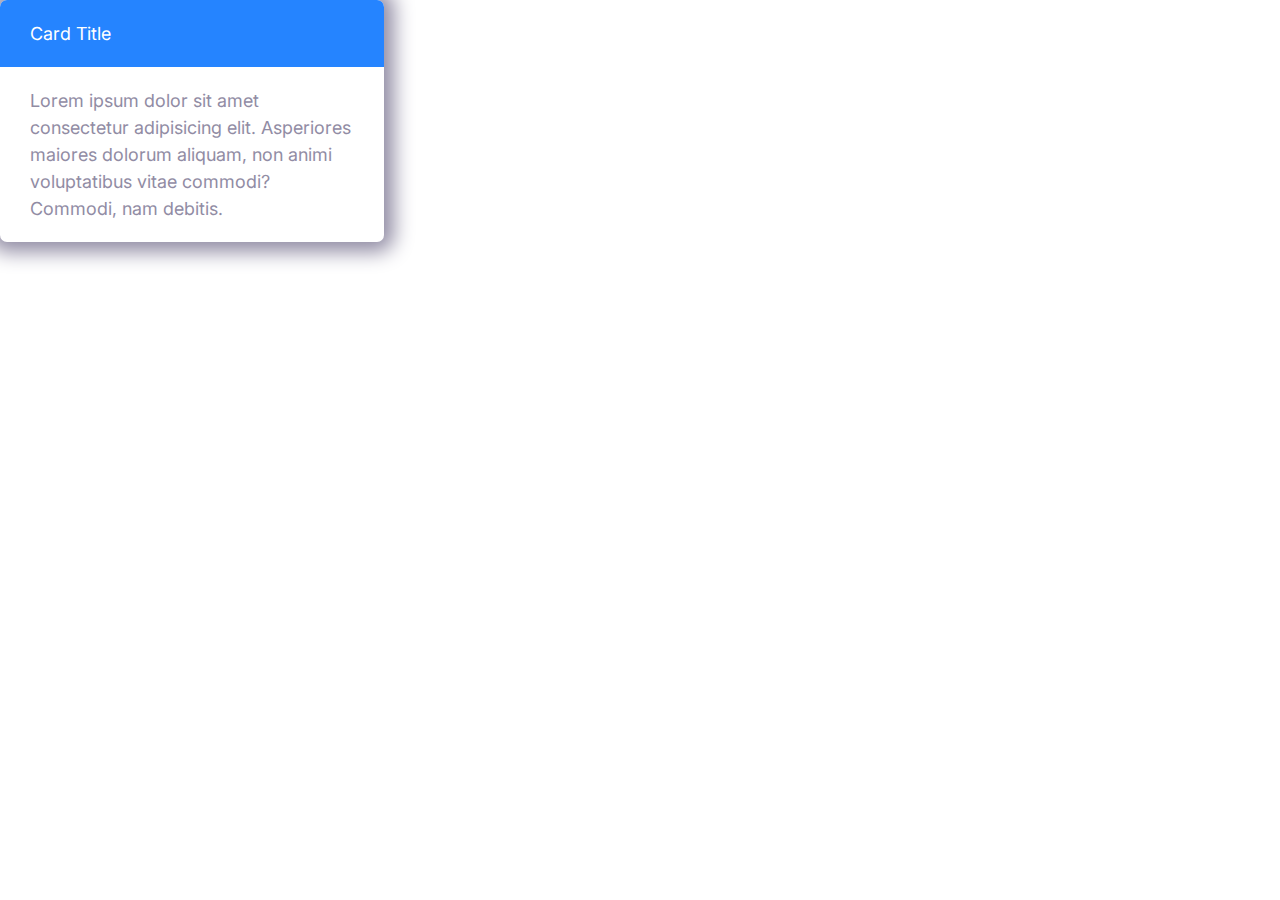
<file: index.html>
<!DOCTYPE html>
<html lang="en">
  <head>
    <meta charset="UTF-8" />
    <meta http-equiv="X-UA-Compatible" content="IE=edge" />
    <meta name="viewport" content="width=device-width, initial-scale=1.0" />
    <title>Document</title>
    <link
      href="https://fonts.googleapis.com/css2?family=Inter:wght@400;600;700&display=swap"
      rel="stylesheet"
    />
    <link rel="stylesheet" href="css/normalize.css" />
    <link rel="stylesheet" href="css/styles.css" />
  </head>
  <body>
    <div style="width: 30%">
      <div class="card card--primary">
        <header class="card__header">Card Title</header>
        <div class="card__body">
          Lorem ipsum dolor sit amet consectetur adipisicing elit. Asperiores maiores dolorum aliquam, non animi voluptatibus vitae commodi? Commodi, nam debitis.
        </div>
      </div>
    </div>
  </body>
</html>
</file>
<file: css/styles.css>
:root{
    --color-primary: #2584ff;
    --color-secondary: #00d9ff;
    --color-accent: #ff3400;
    --color-headings: #1b0760;
    --color-body: #918ca4;
    --color-border: #ccc;
    --border-radius: 30px
}

*,*::after,*::before{
    box-sizing: border-box;
}
/*Typography*/
html{
    /* 62.5% of 16px = 10px */
    font-size: 62.5%;
}
body{
    font-family: Inter, Arial, Arial, Helvetica, sans-serif;
    font-size: 2.4rem;
    color: var(--color-body);
    line-height: 1.5;
}

h1,h2,h3{
    color: var(--color-headings);
    margin-bottom: 1rem;
}

h1{
    font-size: 7rem;
}

h2{
    font-size: 4rem;
}

h3{
    font-size: 3rem;
}

p{
    margin-top: 0;
}

@media screen and (min-width: 1024px) {
    body{
        font-size: 1.8rem;
    }
    h1{
        font-size: 8rem;
    }
    
    h3{
        font-size: 2.4rem;
    }
}

/*Links*/
a{
    text-decoration: none;
}
.link-arrow{
    color: var(--color-accent);
    text-transform: uppercase;
    font-size: 2rem;
    font-weight: bold;
}

.link-arrow::after{
    content: '-->';
    margin-left: 5px;
    transition: margin .15s;
}

.link-arrow:hover::after{
    margin-left: 10px;
}

@media screen and (min-width: 1024px) {
    .link-arrow{
        font-size: 1.5rem;
    }
}

/* Badges */
.badge{
    border-radius: 20px;
    font-size: 2rem;
    font-weight: 600;
    padding: 0.5rem 2rem;
    white-space: nowrap;
}

.badge--primary{
    background: var(--color-primary);
    color: #fff;
}

.badge--secondary{
    background: var(--color-secondary);
    color: #fff;
}


.badge--small{
    font-size: 1.6rem;
}

@media screen and(min-width: 1024px) {
    .badge{
        font-size: 1.5rem;
    }

    .badge--small{
        font-size: 1.2rem;
    }
}

/* Lists */
.list{
    list-style: none;
    padding-left: 0;
    color: var(--color-headings);   
}

.list--inline .list__item{
    display: inline-block;
    margin-right: 2rem;
}

.list--tick{
    list-style-image: url(../images/tick.svg);
    padding-left: 3rem;
}

.list--tick .list__item{
    padding-left: 0.5rem;
    margin-bottom: 1rem;
}

@media screen and (min-width:1024px){
    .list--tick .list__item{
       padding-left: 0;
    }
}

/* Icons */
.icon{
    height: 40px;
    width: 40px;
}

.icon--primary{
    fill: var(--color-primary);
}

.icon-container{
    background: #f3f9fa;
    height: 64px;
    width: 64px;
    border-radius: 100%;
    display: inline-flex;
    justify-content: center;
    align-items: center;
}

/* buttons */
.btn{
    border-radius: 40px;
    border: 0;
    font-size: 1.8rem;
    font-weight: 600;
    text-align: center;
    margin: 1rem 0;
    text-transform: uppercase;
    padding: 2rem 3rem;
    cursor: pointer;
    white-space: nowrap;
}

.btn--primary{
    background: var(--color-primary);
    color: #fff;
}

.btn--primary:hover{
    background: #3a8ffd;
}
.btn--secondary{
    background: var(--color-secondary);
    color: #fff;
}
.btn--secondary:hover{
    background: #00c8eb;
}

.btn--accent{
    background: var(--color-accent);
    color: #fff;
}

.btn--accent:hover{
    background: #ec3000;
}

.btn--block{
    width: 100%;
    display: inline-block;
}

.btn--outline{
    background: #fff;
    color: var(--color-headings);
    border: 2px solid var(--color-headings);
}

.btn-outline:hover{
    background: var(--color-headings);
    color: #fff;
}

@media screen and (min-width: 1024px) {
    .btn{
        font-size: 1.5rem;
    }
}

/* Inputs */
.input{
    border-radius: var(--border-radius);
    border: 1px solid var(--color-border);
    color: var(--color-headings);
    font-size: 2rem;
    outline: 0;
    padding: 1.5rem 3.5rem;
}

::placeholder{
    color: #cdcbd7;
}


.input-group{
    border: 1px solid var(--color-border);
    border-radius: var(--border-radius);
    display: flex;
}

.input-group .input{
    border: 0;
    flex-grow: 1;
    padding: 1.5rem 1rem;
}

.input-group .btn{
    margin: 4px;
}

@media  and (min-width: 1024px) {
    .input{
        font-size: 1.5rem
    }
}

/* Cards */
.card{
    border-radius: 7px;
    box-shadow: 0 0 20px 10px;
    overflow: hidden;
}

.card__header, .card__body {
    padding: 2rem 3rem;
}

.card--primary .card__header{
    background: var(--color-primary);
    color: #fff;
}

.card--secondary .card__header{
    background: var(--color-secondary);
    color: #fff;
}
</file>
